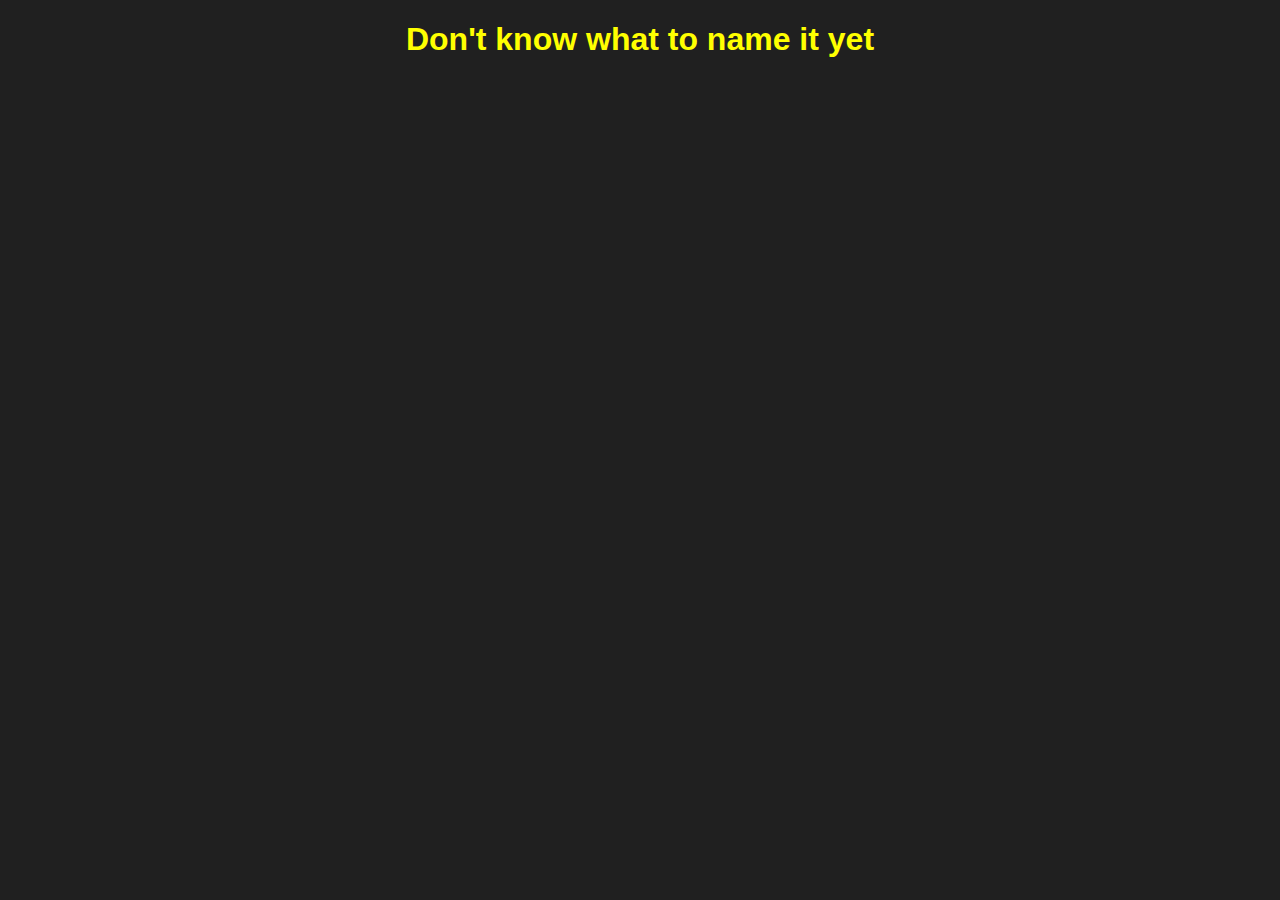
<file: Projects/Freelancer Gig Tracker API/templates/index.html>
<!DOCTYPE html>
<html lang="en">
<head>
  <meta charset="UTF-8">
  <meta name="viewport" content="width=device-width, initial-scale=1.0">
  <title>Project</title>
  <style>
    body{
      background-color: #202020;
      margin: 0;
      font-family: Arial, Helvetica, sans-serif;
    }
    h1{
      color: yellow;
      text-align: center;
    }
  </style>
</head>
<body>
  <h1>Don't know what to name it yet </h1>
</body>
</html>
</file>
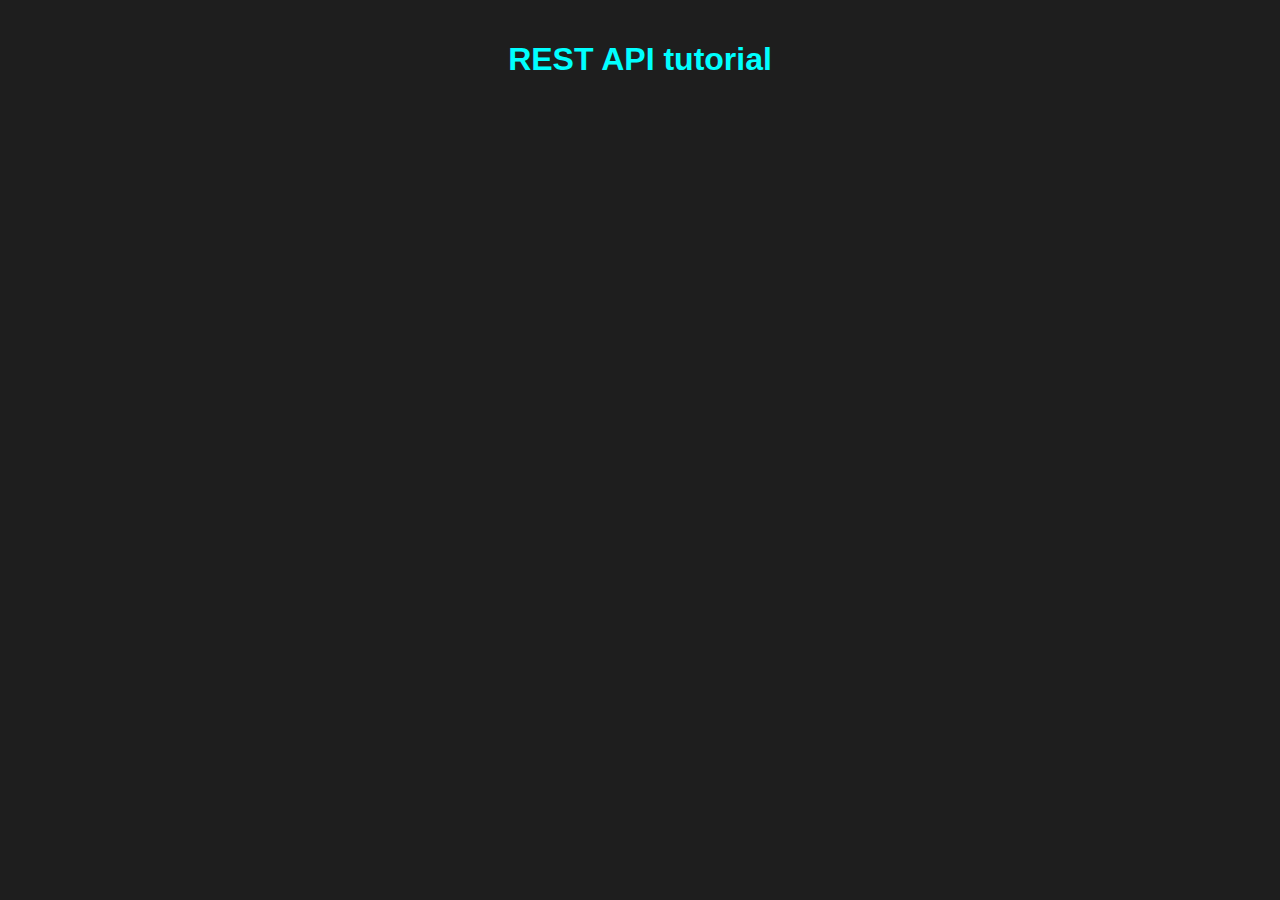
<file: ChatGPT Roadmap/Phase -2/API & Stuffs/Video -2/Virtual env/templates/index.html>
<!DOCTYPE html>
<html lang="en">
<head>
  <meta charset="UTF-8">
  <meta name="viewport" content="width=device-width, initial-scale=1.0">
  <title>REST API tutorial</title>
  <style>
    body {
      padding: 0;
      margin: 0;
      font-family: Arial, Helvetica, sans-serif;
      background-color: rgb(30, 30, 30);
    }
    h1 {
      text-align: center;
      padding: 20px;
      color: aqua;
    }
  </style>
</head>
<body>
  <h1>REST API tutorial</h1>
</body>
</html>
</file>
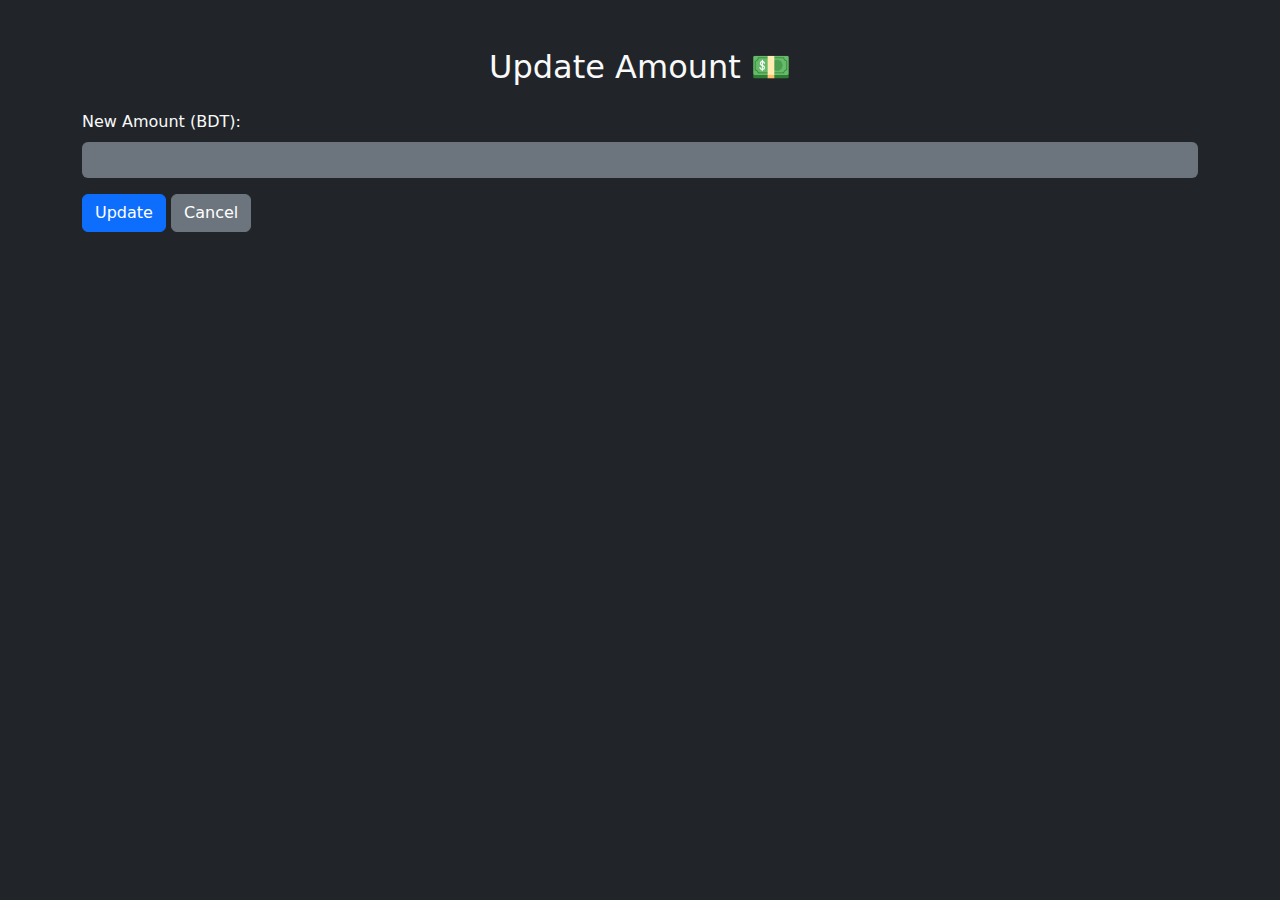
<file: Projects/Money tracker Webapp/templates/update.html>
<!DOCTYPE html>
<html lang="en">
<head>
  <meta charset="UTF-8" />
  <meta name="viewport" content="width=device-width, initial-scale=1.0" />
  <title>Update Entry</title>
  <link href="https://cdn.jsdelivr.net/npm/bootstrap@5.3.3/dist/css/bootstrap.min.css" rel="stylesheet">
</head>
<body class="bg-dark text-light">
  <div class="container mt-5">
    <h2 class="text-center mb-4">Update Amount 💵</h2>

    <form method="POST" class="mb-4">
      <div class="mb-3">
        <label for="amount" class="form-label">New Amount (BDT):</label>
        <input type="number" class="form-control bg-secondary text-light border-0" name="amount" id="amount" value="{{ selected.amount }}" required>
      </div>
      <button type="submit" class="btn btn-primary">Update</button>
      <a href="/" class="btn btn-secondary">Cancel</a>
    </form>
  </div>
</body>
</html>
</file>
